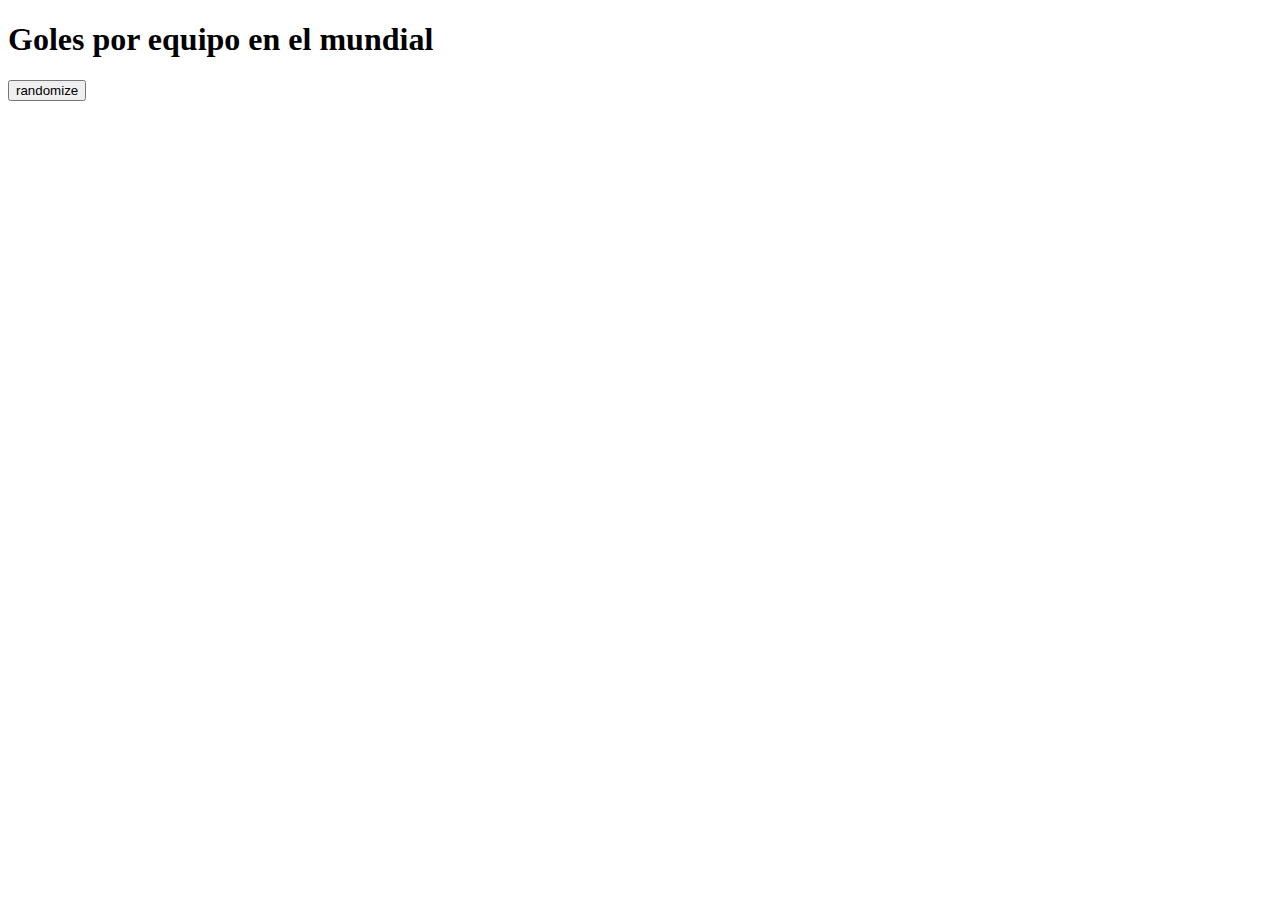
<file: visualizacion2/index2.html>
<!DOCTYPE html>
<html>
<head>
<meta charset="utf-8">
<style>

#Second {
  font-family: "Helvetica Neue", Helvetica, Arial, sans-serif;
  width: 1100px;
  height: 800px;
  position: relative;
  font-size: 10px;
}

svg {
	width: 100%;
	height: 100%;
}

path.slice{
	stroke-width:2px;
}

polyline{
	opacity: .3;
	stroke: black;
	stroke-width: 2px;
	fill: none;
}

</style>

<script
	src="https://ajax.googleapis.com/ajax/libs/jquery/3.6.1/jquery.min.js">
</script>

<script src="http://d3js.org/d3.v3.min.js"></script>

</head>

<body>

<h1>Goles por equipo en el mundial <span id="anio"></span></h1>

<button class="randomize">randomize</button>

<div id="Second">
	
</div>

<script src="js/app2.js"></script>

</body>
</html>
</file>
